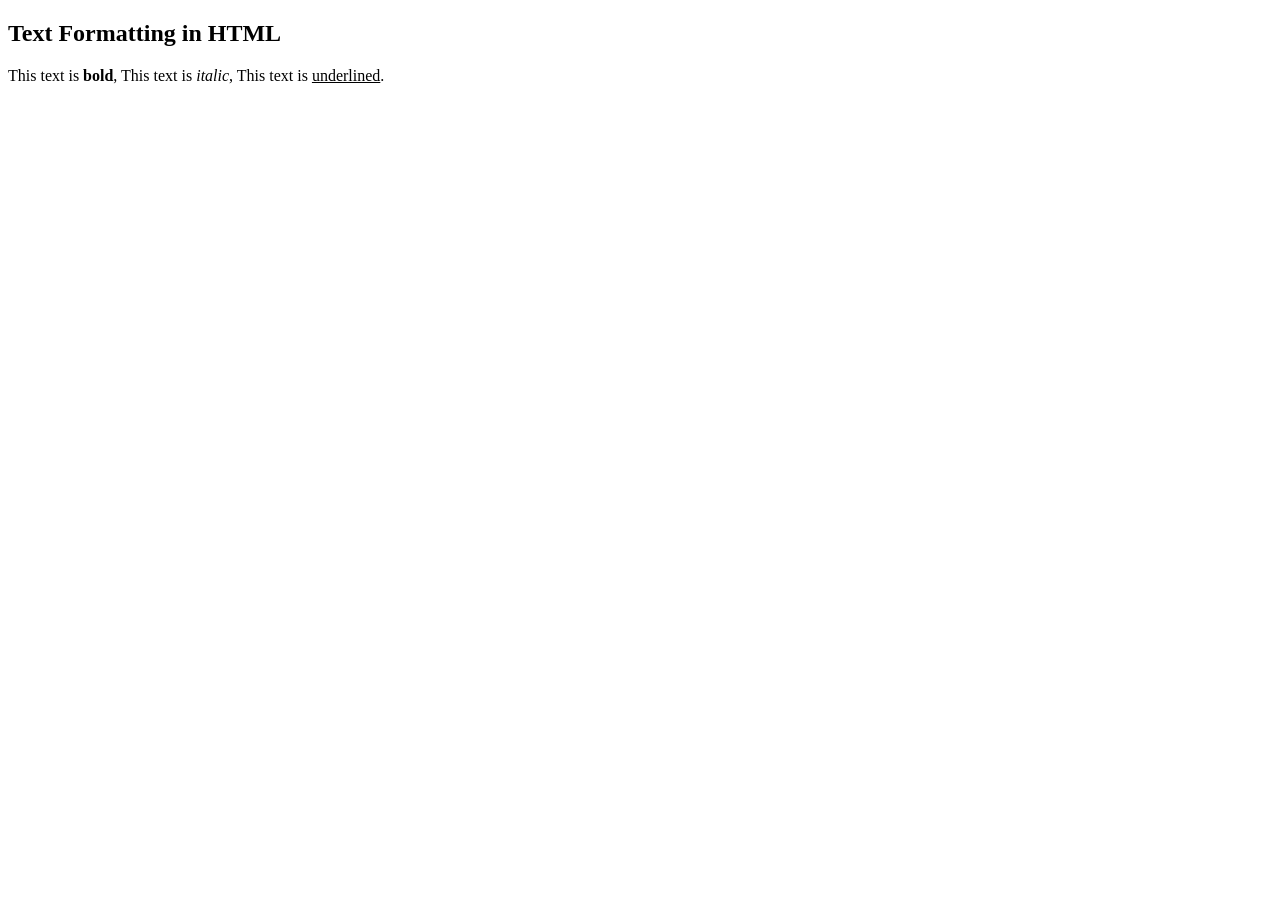
<file: Q no.2/index.html>
<!DOCTYPE html>
<html>
<head>
    <title>Text Formatting Example</title>
</head>
<body>

    <h2>Text Formatting in HTML</h2>
    <p>
        This text is <b>bold</b>, 
        This text is <i>italic</i>, 
        This text is <u>underlined</u>.
    </p>

</body>
</html>
</file>
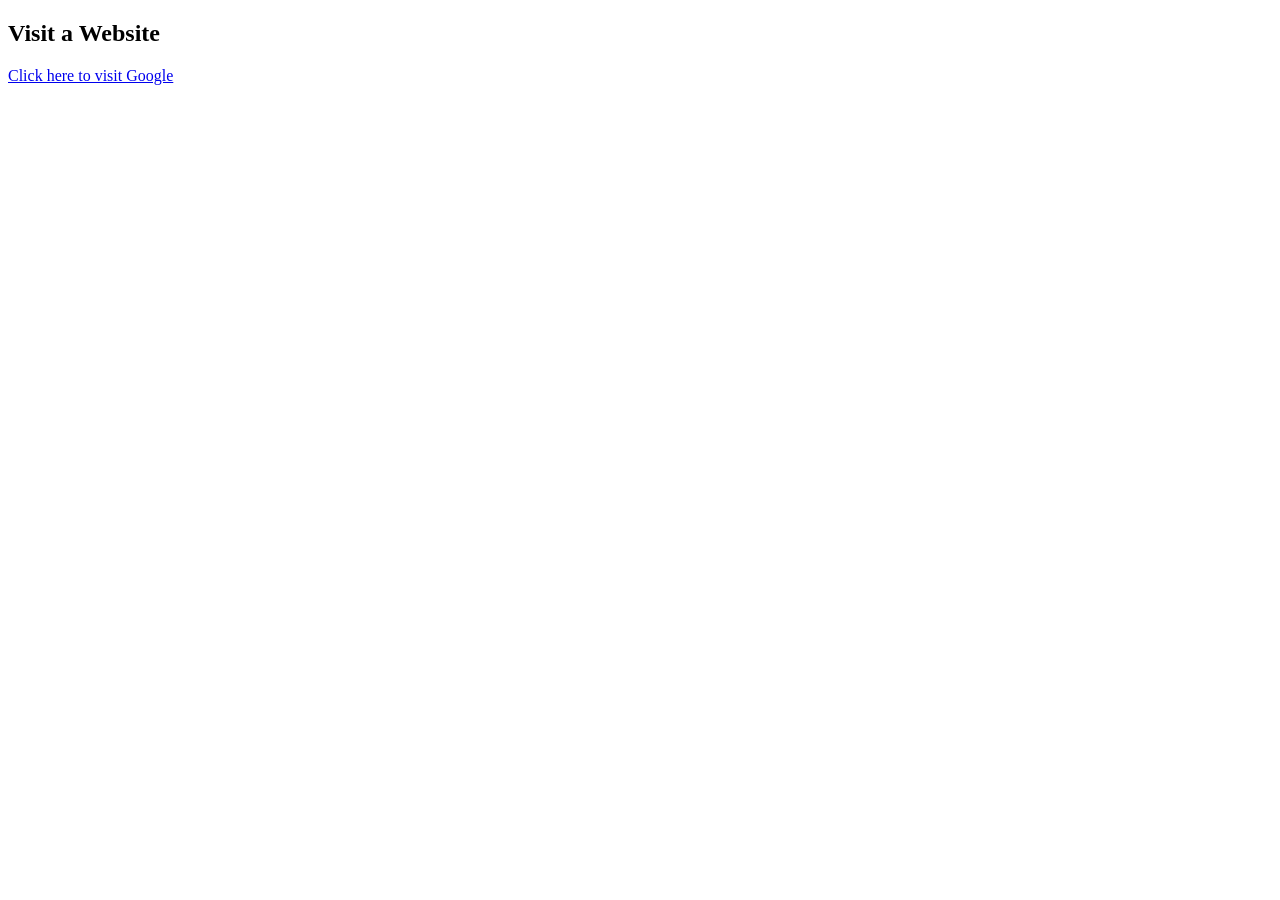
<file: Q no.3/index.html>
<!DOCTYPE html>
<html>
<head>
    <title>Hyperlink Example</title>
</head>
<body>

    <h2>Visit a Website</h2>
    <a href="https://www.google.com" target="_blank">Click here to visit Google</a>

</body>
</html>
</file>
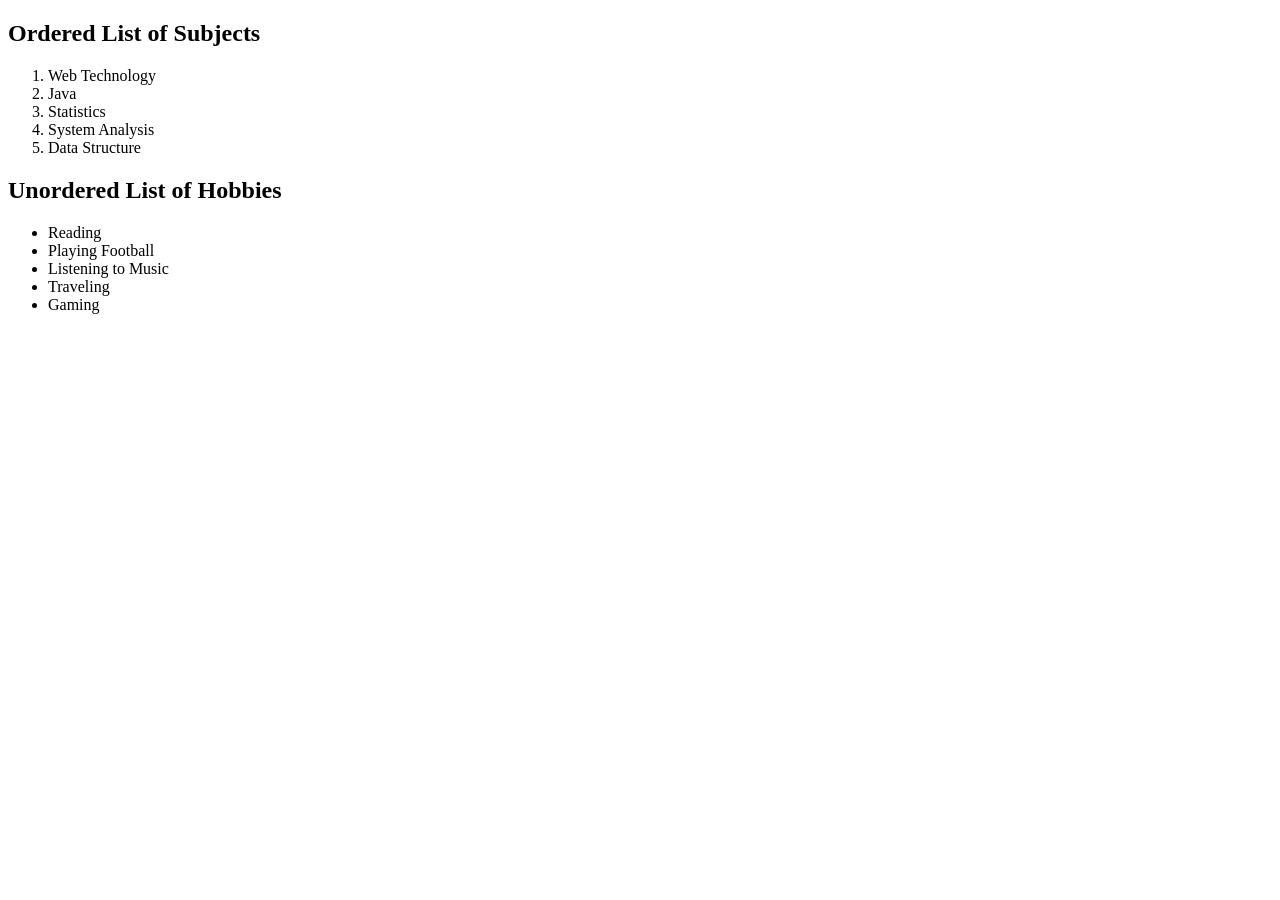
<file: Q no.5/index.html>
<!DOCTYPE html>
<html>
<head>
    <title>List Example</title>
</head>
<body>

    <h2>Ordered List of Subjects</h2>
    <ol>
        <li>Web Technology</li>
        <li>Java</li>
        <li>Statistics</li>
        <li>System Analysis</li>
        <li>Data Structure</li>
    </ol>

    <h2>Unordered List of Hobbies</h2>
    <ul>
        <li>Reading</li>
        <li>Playing Football</li>
        <li>Listening to Music</li>
        <li>Traveling</li>
        <li>Gaming</li>
    </ul>

</body>
</html>
</file>
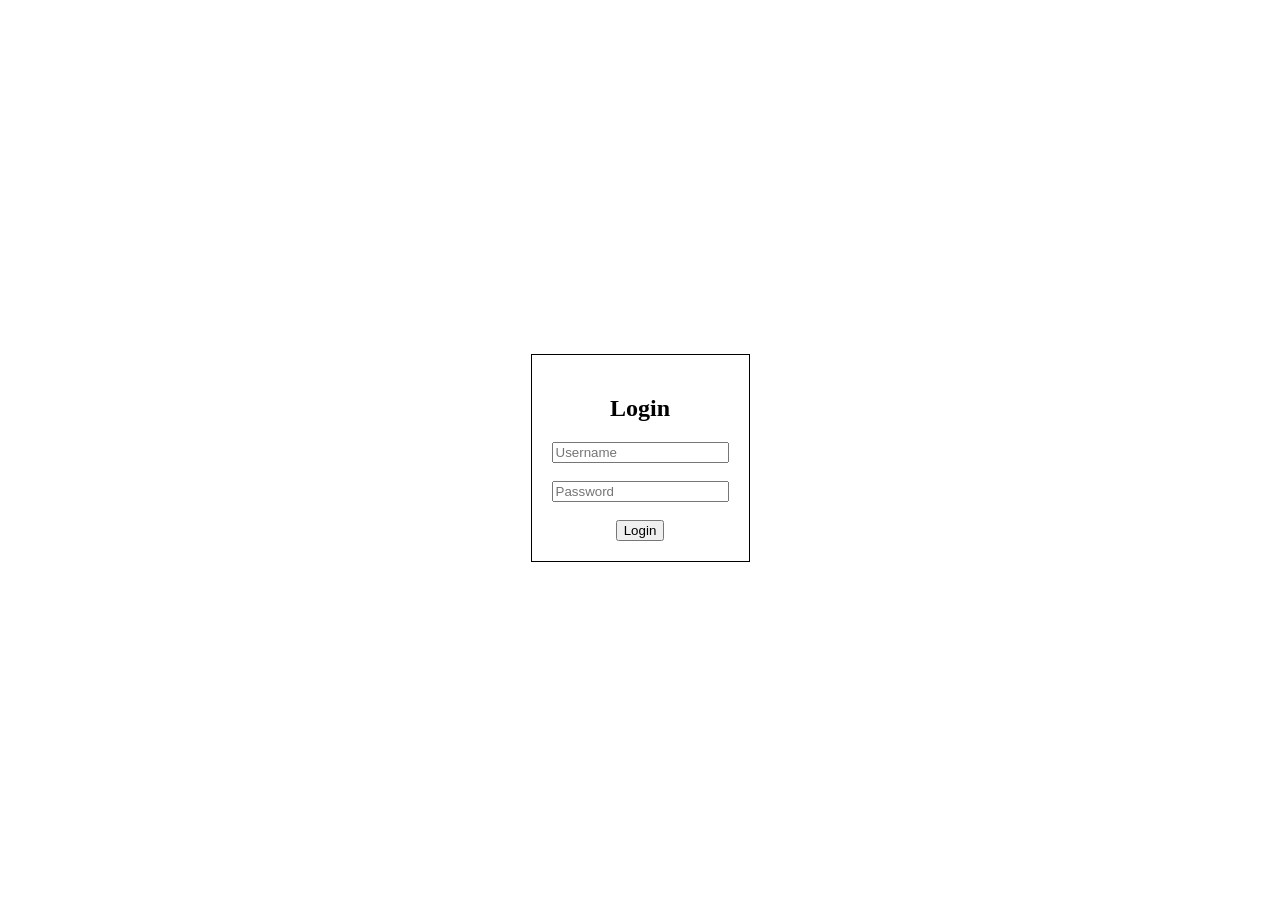
<file: Q no.6/index.html>
<!DOCTYPE html>
<html>
<head>
    <title>Question 6</title>
    <link rel="stylesheet" href="style.css">
</head>
<body>

<div class="login">
    <h2>Login</h2>
    <input type="text" placeholder="Username"><br><br>
    <input type="password" placeholder="Password"><br><br>
    <button>Login</button>
</div>

</body>
</html>
</file>
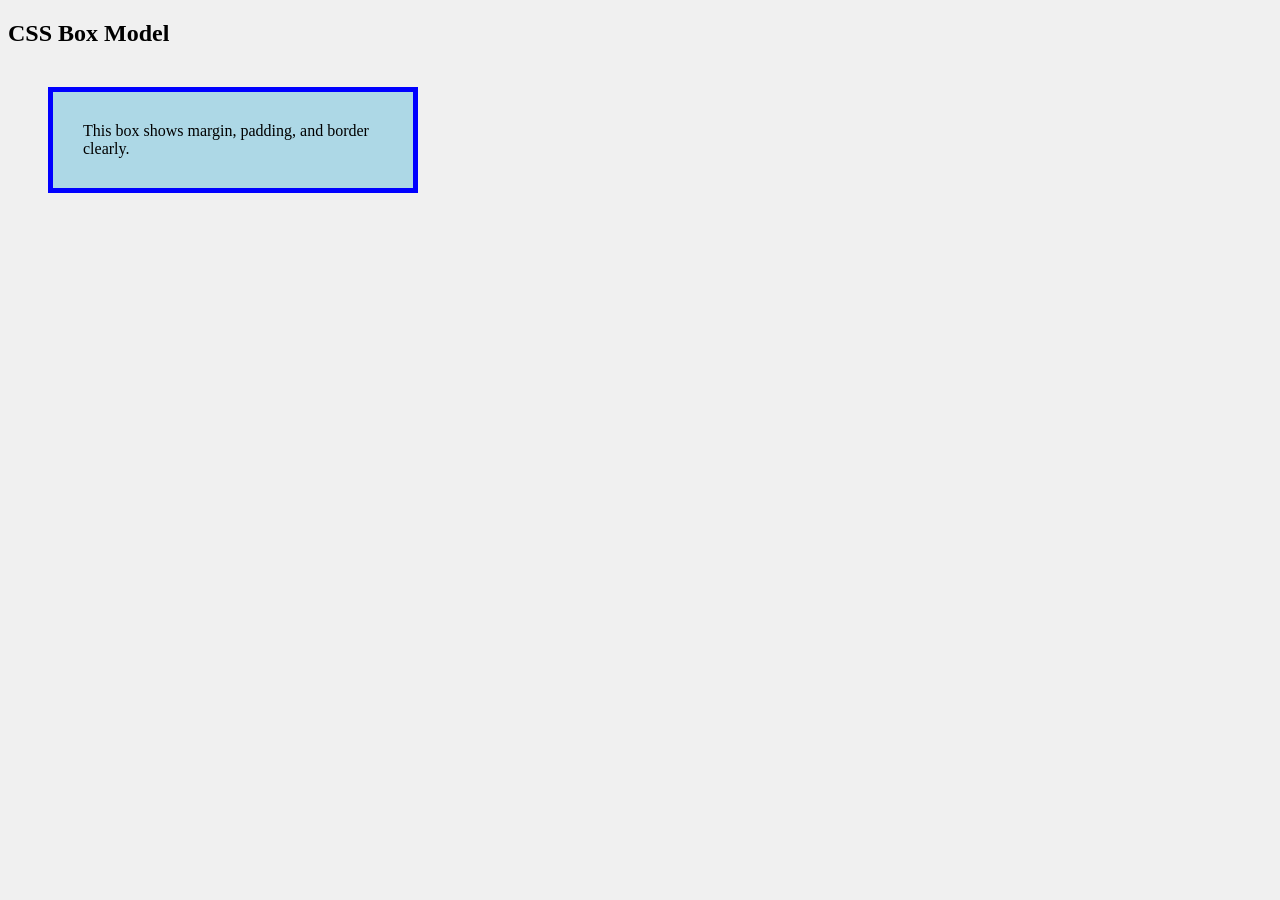
<file: Q no.7/index.html>
<!DOCTYPE html>
<html>
<head>
    <title>Box Model</title>
    <link rel="stylesheet" href="style.css">
</head>
<body>

<h2>CSS Box Model</h2>

  <div class="box">
    This box shows margin, padding, and border clearly.
  </div>

</body>
</html>
</file>
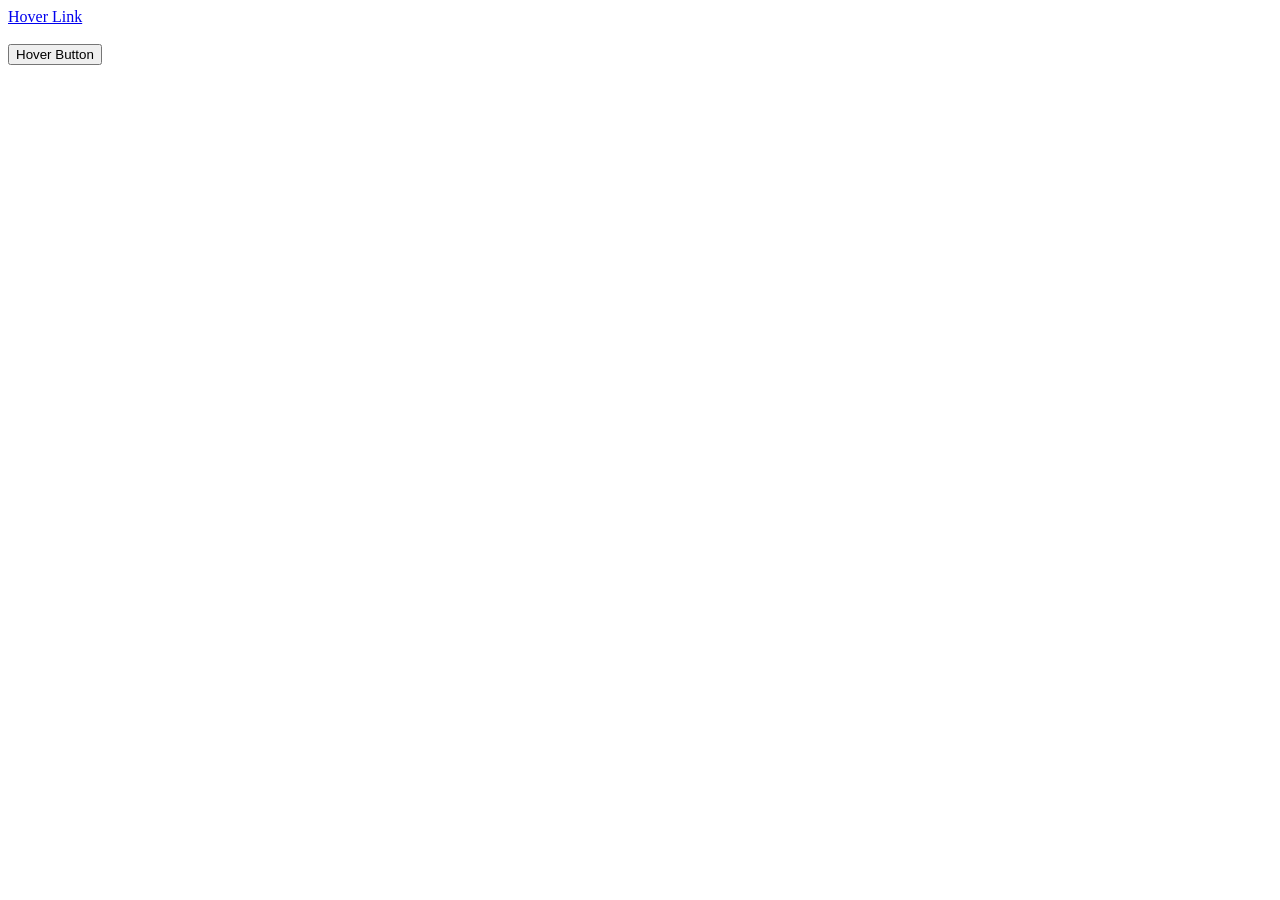
<file: Q no.8/index.html>
<!DOCTYPE html>
<html>
<head>
    <title>Question 8</title>
    <link rel="stylesheet" href="style.css">
</head>
<body>

<a href="#">Hover Link</a><br><br>
<button>Hover Button</button>

</body>
</html>
</file>
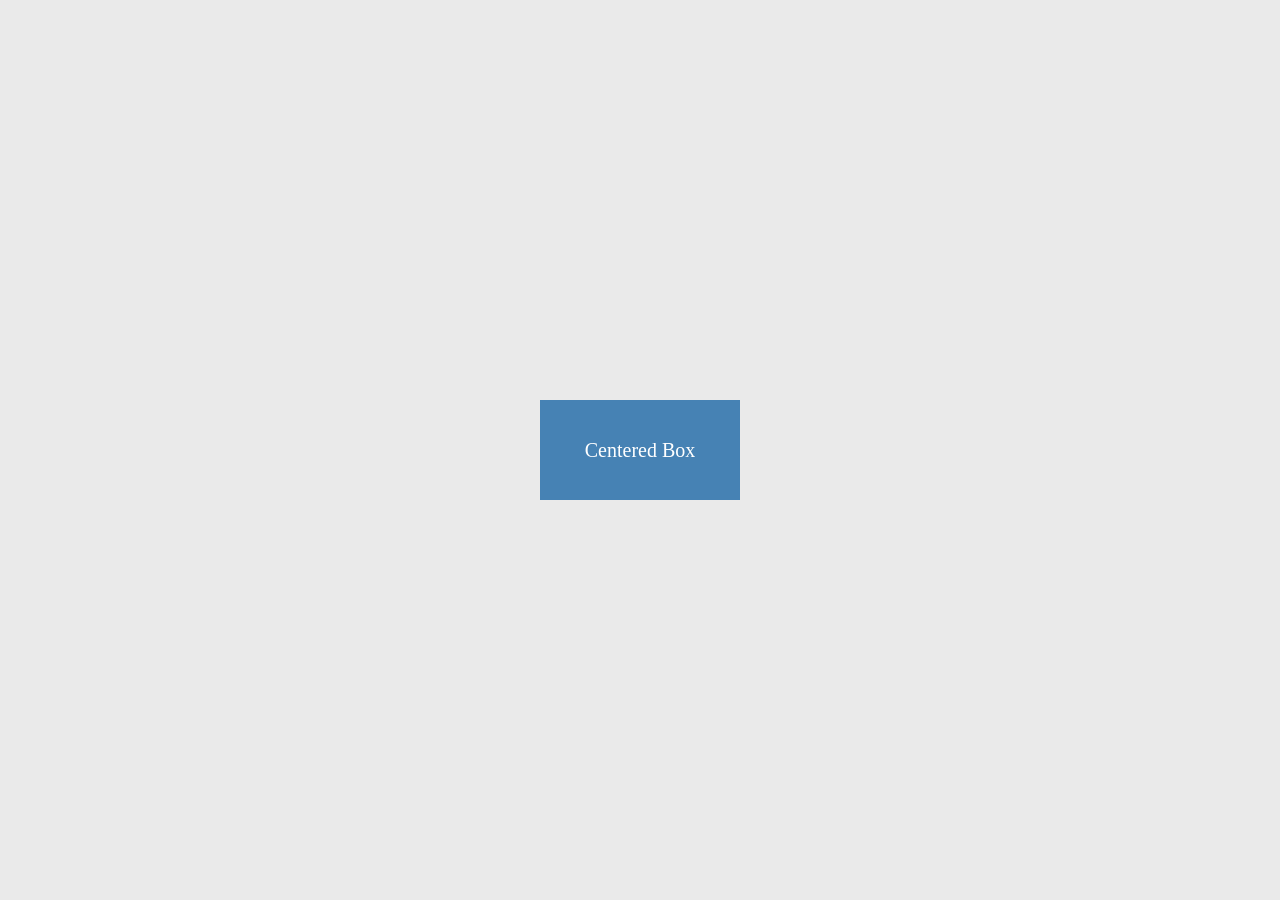
<file: Q no.9/index.html>
<!DOCTYPE html>
<html>
<head>
    <title>Flexbox</title>
    <link rel="stylesheet" href="style.css">
</head>
<body>

<div class="container">
    <div class="item">Centered Box</div>
</div>

</body>
</html>
</file>
<file: Q no.6/style.css>
body {
    display: flex;
    justify-content: center;
    align-items: center;
    height: 100vh;
}

.login {
    padding: 20px;
    border: 1px solid #000;
    text-align: center;
}
</file>
<file: Q no.7/style.css>
body {
    background-color: #f0f0f0;
}

.box {
    width: 300px;
    background-color: lightblue;

    padding: 30px;    
    border: 5px solid blue;
    margin: 40px;      

    font-size: 16px;
}
</file>
<file: Q no.8/style.css>
a:hover {
    color: red;
}

button:hover {
    background-color: green;
    color: white;
}
</file>
<file: Q no.9/style.css>
body {
    margin: 0;
}

.container {
    display: flex;
    justify-content: center;   
    align-items: center;       
    height: 100vh;
    background-color: #eaeaea;
}

.item {
    width: 200px;
    height: 100px;
    background-color: steelblue;
    color: white;
    display: flex;
    justify-content: center;
    align-items: center;
    font-size: 20px;
}
</file>
